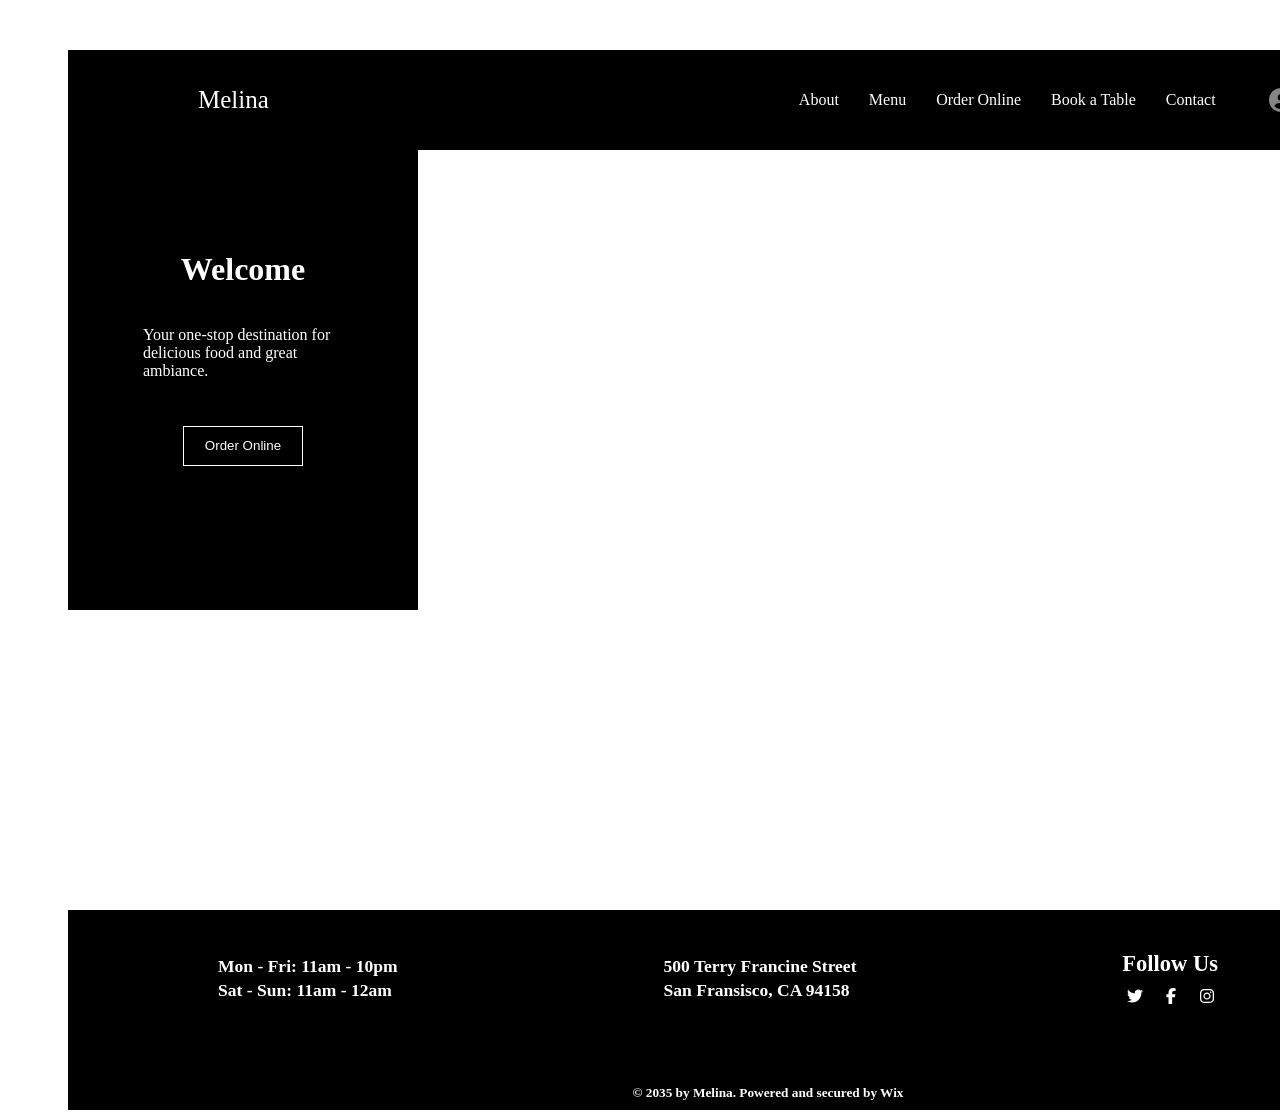
<file: index.html>
<!DOCTYPE html>
<html lang="en">
<head>
    <meta charset="UTF-8">
    <meta name="viewport" content="width=device-width, initial-scale=1.0">
    <link rel="stylesheet" href="style.css">
    <script src="app.js" defer></script>
    <title>Document</title>
</head>
<body>
    <nav class="navigation">
        <ul class="nav">
            <li class="name"><a href="index.html">Melina</a></li>
            <li class="about"><a href="about.html">About</a></li>
            <li class="menu"><a href="menu.html">Menu</a></li>
            <li class="orderonline"><a href="orderonline.html">Order Online</a></li>
            <li class="bookatable"><a href="bookatable.html">Book a Table</a></li>
            <li class="contact"><a href="bookatable.html">Contact</a></li>
            <li class="login"><a href="login.html"><div class="log"><svg xmlns="http://www.w3.org/2000/svg" viewBox="0 0 640 640"><!--!Font Awesome Free v7.2.0 by @fontawesome - https://fontawesome.com License - https://fontawesome.com/license/free Copyright 2026 Fonticons, Inc.--><path fill="rgb(133, 133, 133)" d="M463 448.2C440.9 409.8 399.4 384 352 384L288 384C240.6 384 199.1 409.8 177 448.2C212.2 487.4 263.2 512 320 512C376.8 512 427.8 487.3 463 448.2zM64 320C64 178.6 178.6 64 320 64C461.4 64 576 178.6 576 320C576 461.4 461.4 576 320 576C178.6 576 64 461.4 64 320zM320 336C359.8 336 392 303.8 392 264C392 224.2 359.8 192 320 192C280.2 192 248 224.2 248 264C248 303.8 280.2 336 320 336z"/></svg> Login</div></a></li>
            <li class="cart"><a href="menu.html"><svg xmlns="http://www.w3.org/2000/svg" viewBox="0 0 640 640"><!--!Font Awesome Free v7.2.0 by @fontawesome - https://fontawesome.com License - https://fontawesome.com/license/free Copyright 2026 Fonticons, Inc.--><path fill="rgb(133, 133, 133)" d="M0 72C0 58.7 10.7 48 24 48L69.3 48C96.4 48 119.6 67.4 124.4 94L124.8 96L312 96L312 198.1L281 167.1C271.6 157.7 256.4 157.7 247.1 167.1C237.8 176.5 237.7 191.7 247.1 201L319.1 273C328.5 282.4 343.7 282.4 353 273L425 201C434.4 191.6 434.4 176.4 425 167.1C415.6 157.8 400.4 157.7 391.1 167.1L360.1 198.1L360.1 96L537.5 96C557.5 96 572.6 114.2 568.9 133.9L537.8 299.8C532.1 330.1 505.7 352 474.9 352L171.3 352L176.4 380.3C178.5 391.7 188.4 400 200 400L456 400C469.3 400 480 410.7 480 424C480 437.3 469.3 448 456 448L200.1 448C165.3 448 135.5 423.1 129.3 388.9L77.2 102.6C76.5 98.8 73.2 96 69.3 96L24 96C10.7 96 0 85.3 0 72zM160 528C160 501.5 181.5 480 208 480C234.5 480 256 501.5 256 528C256 554.5 234.5 576 208 576C181.5 576 160 554.5 160 528zM384 528C384 501.5 405.5 480 432 480C458.5 480 480 501.5 480 528C480 554.5 458.5 576 432 576C405.5 576 384 554.5 384 528z"/></svg></a></li>
            <li>
                <button id="themeBtn" class="themeBtn"></button>
            </li>
        </ul>
        <ul class="mobilenav2">
            <li class="name"><a href="index.html">Melina</a></li>
             <li class="login loginmobile"><a href="login.html"><div class="log"><svg xmlns="http://www.w3.org/2000/svg" viewBox="0 0 640 640"><!--!Font Awesome Free v7.2.0 by @fontawesome - https://fontawesome.com License - https://fontawesome.com/license/free Copyright 2026 Fonticons, Inc.--><path fill="rgb(133, 133, 133)" d="M463 448.2C440.9 409.8 399.4 384 352 384L288 384C240.6 384 199.1 409.8 177 448.2C212.2 487.4 263.2 512 320 512C376.8 512 427.8 487.3 463 448.2zM64 320C64 178.6 178.6 64 320 64C461.4 64 576 178.6 576 320C576 461.4 461.4 576 320 576C178.6 576 64 461.4 64 320zM320 336C359.8 336 392 303.8 392 264C392 224.2 359.8 192 320 192C280.2 192 248 224.2 248 264C248 303.8 280.2 336 320 336z"/></svg> Login</div></a></li>
            <li class="cart"><a href="menu.html"><svg xmlns="http://www.w3.org/2000/svg" viewBox="0 0 640 640"><!--!Font Awesome Free v7.2.0 by @fontawesome - https://fontawesome.com License - https://fontawesome.com/license/free Copyright 2026 Fonticons, Inc.--><path fill="rgb(133, 133, 133)" d="M0 72C0 58.7 10.7 48 24 48L69.3 48C96.4 48 119.6 67.4 124.4 94L124.8 96L312 96L312 198.1L281 167.1C271.6 157.7 256.4 157.7 247.1 167.1C237.8 176.5 237.7 191.7 247.1 201L319.1 273C328.5 282.4 343.7 282.4 353 273L425 201C434.4 191.6 434.4 176.4 425 167.1C415.6 157.8 400.4 157.7 391.1 167.1L360.1 198.1L360.1 96L537.5 96C557.5 96 572.6 114.2 568.9 133.9L537.8 299.8C532.1 330.1 505.7 352 474.9 352L171.3 352L176.4 380.3C178.5 391.7 188.4 400 200 400L456 400C469.3 400 480 410.7 480 424C480 437.3 469.3 448 456 448L200.1 448C165.3 448 135.5 423.1 129.3 388.9L77.2 102.6C76.5 98.8 73.2 96 69.3 96L24 96C10.7 96 0 85.3 0 72zM160 528C160 501.5 181.5 480 208 480C234.5 480 256 501.5 256 528C256 554.5 234.5 576 208 576C181.5 576 160 554.5 160 528zM384 528C384 501.5 405.5 480 432 480C458.5 480 480 501.5 480 528C480 554.5 458.5 576 432 576C405.5 576 384 554.5 384 528z"/></svg></a></li>
              <li>
            <button class="mobilenavbtn" id="mobileNavBtn"></button>
            <button id="themeBtnMob" class="themeBtnMob"></button>
            </li>
        </ul>
    </nav>
    <div class="mobnav" id="mobNav">
        <ul class="mobilenav">
            <li class="home"><a href="index.html">Home</a></li>
            <li class="aboutmob"><a href="about.html">About</a></li>
            <li class="menu"><a href="menu.html">Menu</a></li>
            <li class="orderonline"><a href="orderonline.html">Order Online</a></li>
            <li class="bookatable"><a href="bookatable.html">Book a Table</a></li>
            <li class="contact"><a href="bookatable.html">Contact</a></li>
        </ul>
    </div>
    <div class="b">
        <div class="text">
        <h1>Welcome</h1>
        <p>Your one-stop destination for delicious food and great ambiance.</p>
        <button class="order"><a href="orderonline.html" class="order-link">Order Online</a></button>
        </div>
    </div>
    <footer>
         <div class="footer-d">
            <div class="time">
                <h3 class="ll">Mon - Fri: 11am - 10pm</h3>
                <h3 class="ll">Sat - Sun: 11am - 12am</h3>
            </div>
            <div class="address">
                <h3 class="ll">500 Terry Francine Street</h3>
                <h3 class="ll">San Fransisco, CA 94158</h3>
            </div>
            <div class="social-media">
                <h2 class="follow-us">Follow Us</h2>
                <div class="links">
                    <a href="https://x.com/?lang=ru"><svg class="t-l li" xmlns="http://www.w3.org/2000/svg" viewBox="0 0 640 640"><!--!Font Awesome Free v7.2.0 by @fontawesome - https://fontawesome.com License - https://fontawesome.com/license/free Copyright 2026 Fonticons, Inc.--><path fill="rgb(255, 255, 255)" d="M523.4 215.7C523.7 220.2 523.7 224.8 523.7 229.3C523.7 368 418.1 527.9 225.1 527.9C165.6 527.9 110.4 510.7 64 480.8C72.4 481.8 80.6 482.1 89.3 482.1C138.4 482.1 183.5 465.5 219.6 437.3C173.5 436.3 134.8 406.1 121.5 364.5C128 365.5 134.5 366.1 141.3 366.1C150.7 366.1 160.1 364.8 168.9 362.5C120.8 352.8 84.8 310.5 84.8 259.5L84.8 258.2C98.8 266 115 270.9 132.2 271.5C103.9 252.7 85.4 220.5 85.4 184.1C85.4 164.6 90.6 146.7 99.7 131.1C151.4 194.8 229 236.4 316.1 240.9C314.5 233.1 313.5 225 313.5 216.9C313.5 159.1 360.3 112 418.4 112C448.6 112 475.9 124.7 495.1 145.1C518.8 140.6 541.6 131.8 561.7 119.8C553.9 144.2 537.3 164.6 515.6 177.6C536.7 175.3 557.2 169.5 576 161.4C561.7 182.2 543.8 200.7 523.4 215.7z"/></svg></a>
                    <a href="https://www.facebook.com/facebook/?locale=ru_RU"><svg class="f-l li" xmlns="http://www.w3.org/2000/svg" viewBox="0 0 640 640"><!--!Font Awesome Free v7.2.0 by @fontawesome - https://fontawesome.com License - https://fontawesome.com/license/free Copyright 2026 Fonticons, Inc.--><path fill="rgb(255, 255, 255)" d="M240 363.3L240 576L356 576L356 363.3L442.5 363.3L460.5 265.5L356 265.5L356 230.9C356 179.2 376.3 159.4 428.7 159.4C445 159.4 458.1 159.8 465.7 160.6L465.7 71.9C451.4 68 416.4 64 396.2 64C289.3 64 240 114.5 240 223.4L240 265.5L174 265.5L174 363.3L240 363.3z"/></svg></a>
                    <a href="https://www.instagram.com/"><svg class="i-l li" xmlns="http://www.w3.org/2000/svg" viewBox="0 0 640 640"><!--!Font Awesome Free v7.2.0 by @fontawesome - https://fontawesome.com License - https://fontawesome.com/license/free Copyright 2026 Fonticons, Inc.--><path fill="rgb(255, 255, 255)" d="M320.3 205C256.8 204.8 205.2 256.2 205 319.7C204.8 383.2 256.2 434.8 319.7 435C383.2 435.2 434.8 383.8 435 320.3C435.2 256.8 383.8 205.2 320.3 205zM319.7 245.4C360.9 245.2 394.4 278.5 394.6 319.7C394.8 360.9 361.5 394.4 320.3 394.6C279.1 394.8 245.6 361.5 245.4 320.3C245.2 279.1 278.5 245.6 319.7 245.4zM413.1 200.3C413.1 185.5 425.1 173.5 439.9 173.5C454.7 173.5 466.7 185.5 466.7 200.3C466.7 215.1 454.7 227.1 439.9 227.1C425.1 227.1 413.1 215.1 413.1 200.3zM542.8 227.5C541.1 191.6 532.9 159.8 506.6 133.6C480.4 107.4 448.6 99.2 412.7 97.4C375.7 95.3 264.8 95.3 227.8 97.4C192 99.1 160.2 107.3 133.9 133.5C107.6 159.7 99.5 191.5 97.7 227.4C95.6 264.4 95.6 375.3 97.7 412.3C99.4 448.2 107.6 480 133.9 506.2C160.2 532.4 191.9 540.6 227.8 542.4C264.8 544.5 375.7 544.5 412.7 542.4C448.6 540.7 480.4 532.5 506.6 506.2C532.8 480 541 448.2 542.8 412.3C544.9 375.3 544.9 264.5 542.8 227.5zM495 452C487.2 471.6 472.1 486.7 452.4 494.6C422.9 506.3 352.9 503.6 320.3 503.6C287.7 503.6 217.6 506.2 188.2 494.6C168.6 486.8 153.5 471.7 145.6 452C133.9 422.5 136.6 352.5 136.6 319.9C136.6 287.3 134 217.2 145.6 187.8C153.4 168.2 168.5 153.1 188.2 145.2C217.7 133.5 287.7 136.2 320.3 136.2C352.9 136.2 423 133.6 452.4 145.2C472 153 487.1 168.1 495 187.8C506.7 217.3 504 287.3 504 319.9C504 352.5 506.7 422.6 495 452z"/></svg></a>
                </div>
            </div>
        </div>
        <h5 class="down">© 2035 by Melina. Powered and secured by Wix</h5>
    </footer>
</body>
</html>
</file>
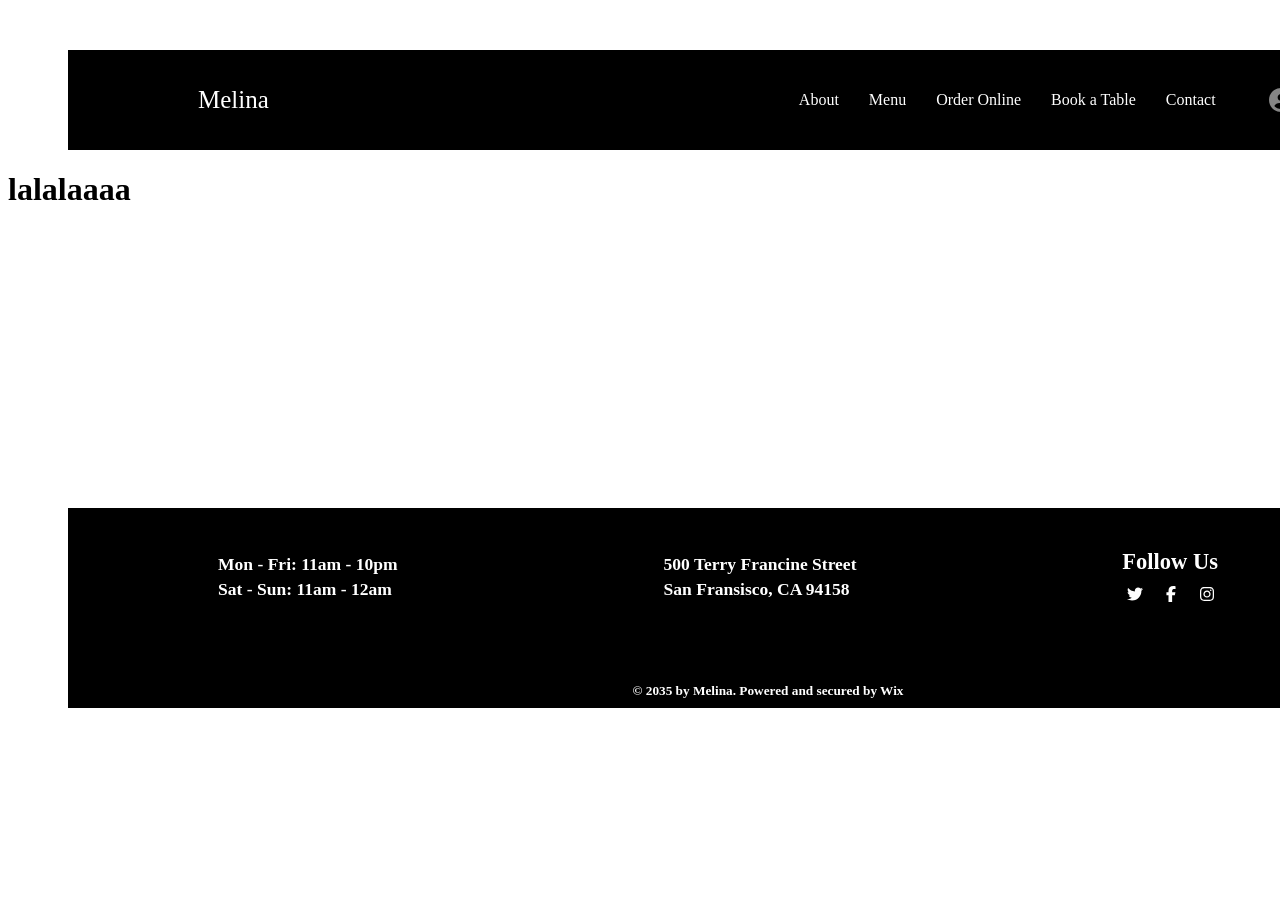
<file: cart.html>
<!DOCTYPE html>
<html lang="en">
<head>
    <meta charset="UTF-8">
    <meta name="viewport" content="width=device-width, initial-scale=1.0">
    <link rel="stylesheet" href="style.css">
    <link rel="stylesheet" href="cart.css">
    <script src="menu.js" defer></script>
    <title>Document</title>
</head>
<body>
    <nav class="navigation">
        <ul class="nav">
            <li class="name"><a href="index.html">Melina</a></li>
            <li class="about"><a href="about.html">About</a></li>
            <li class="menu"><a href="menu.html">Menu</a></li>
            <li class="orderonline"><a href="orderonline.html">Order Online</a></li>
            <li class="bookatable"><a href="bookatable.html">Book a Table</a></li>
            <li class="contact"><a href="bookatable.html">Contact</a></li>
            <li class="login"><a href="login.html"><div class="log"><svg xmlns="http://www.w3.org/2000/svg" viewBox="0 0 640 640"><!--!Font Awesome Free v7.2.0 by @fontawesome - https://fontawesome.com License - https://fontawesome.com/license/free Copyright 2026 Fonticons, Inc.--><path fill="rgb(133, 133, 133)" d="M463 448.2C440.9 409.8 399.4 384 352 384L288 384C240.6 384 199.1 409.8 177 448.2C212.2 487.4 263.2 512 320 512C376.8 512 427.8 487.3 463 448.2zM64 320C64 178.6 178.6 64 320 64C461.4 64 576 178.6 576 320C576 461.4 461.4 576 320 576C178.6 576 64 461.4 64 320zM320 336C359.8 336 392 303.8 392 264C392 224.2 359.8 192 320 192C280.2 192 248 224.2 248 264C248 303.8 280.2 336 320 336z"/></svg> Login</div></a></li>
            <li class="cart"><a href="cart.html"><svg xmlns="http://www.w3.org/2000/svg" viewBox="0 0 640 640"><!--!Font Awesome Free v7.2.0 by @fontawesome - https://fontawesome.com License - https://fontawesome.com/license/free Copyright 2026 Fonticons, Inc.--><path fill="rgb(133, 133, 133)" d="M0 72C0 58.7 10.7 48 24 48L69.3 48C96.4 48 119.6 67.4 124.4 94L124.8 96L312 96L312 198.1L281 167.1C271.6 157.7 256.4 157.7 247.1 167.1C237.8 176.5 237.7 191.7 247.1 201L319.1 273C328.5 282.4 343.7 282.4 353 273L425 201C434.4 191.6 434.4 176.4 425 167.1C415.6 157.8 400.4 157.7 391.1 167.1L360.1 198.1L360.1 96L537.5 96C557.5 96 572.6 114.2 568.9 133.9L537.8 299.8C532.1 330.1 505.7 352 474.9 352L171.3 352L176.4 380.3C178.5 391.7 188.4 400 200 400L456 400C469.3 400 480 410.7 480 424C480 437.3 469.3 448 456 448L200.1 448C165.3 448 135.5 423.1 129.3 388.9L77.2 102.6C76.5 98.8 73.2 96 69.3 96L24 96C10.7 96 0 85.3 0 72zM160 528C160 501.5 181.5 480 208 480C234.5 480 256 501.5 256 528C256 554.5 234.5 576 208 576C181.5 576 160 554.5 160 528zM384 528C384 501.5 405.5 480 432 480C458.5 480 480 501.5 480 528C480 554.5 458.5 576 432 576C405.5 576 384 554.5 384 528z"/></svg></a></li>
            <li>
                <button id="themeBtn" class="themeBtn"></button>
            </li>
        </ul>
        <ul class="mobilenav2">
            <li class="name"><a href="index.html">Melina</a></li>
             <li class="login loginmobile"><a href="login.html"><div class="log"><svg xmlns="http://www.w3.org/2000/svg" viewBox="0 0 640 640"><!--!Font Awesome Free v7.2.0 by @fontawesome - https://fontawesome.com License - https://fontawesome.com/license/free Copyright 2026 Fonticons, Inc.--><path fill="rgb(133, 133, 133)" d="M463 448.2C440.9 409.8 399.4 384 352 384L288 384C240.6 384 199.1 409.8 177 448.2C212.2 487.4 263.2 512 320 512C376.8 512 427.8 487.3 463 448.2zM64 320C64 178.6 178.6 64 320 64C461.4 64 576 178.6 576 320C576 461.4 461.4 576 320 576C178.6 576 64 461.4 64 320zM320 336C359.8 336 392 303.8 392 264C392 224.2 359.8 192 320 192C280.2 192 248 224.2 248 264C248 303.8 280.2 336 320 336z"/></svg> Login</div></a></li>
            <li class="cart"><a href="cart.html"><svg xmlns="http://www.w3.org/2000/svg" viewBox="0 0 640 640"><!--!Font Awesome Free v7.2.0 by @fontawesome - https://fontawesome.com License - https://fontawesome.com/license/free Copyright 2026 Fonticons, Inc.--><path fill="rgb(133, 133, 133)" d="M0 72C0 58.7 10.7 48 24 48L69.3 48C96.4 48 119.6 67.4 124.4 94L124.8 96L312 96L312 198.1L281 167.1C271.6 157.7 256.4 157.7 247.1 167.1C237.8 176.5 237.7 191.7 247.1 201L319.1 273C328.5 282.4 343.7 282.4 353 273L425 201C434.4 191.6 434.4 176.4 425 167.1C415.6 157.8 400.4 157.7 391.1 167.1L360.1 198.1L360.1 96L537.5 96C557.5 96 572.6 114.2 568.9 133.9L537.8 299.8C532.1 330.1 505.7 352 474.9 352L171.3 352L176.4 380.3C178.5 391.7 188.4 400 200 400L456 400C469.3 400 480 410.7 480 424C480 437.3 469.3 448 456 448L200.1 448C165.3 448 135.5 423.1 129.3 388.9L77.2 102.6C76.5 98.8 73.2 96 69.3 96L24 96C10.7 96 0 85.3 0 72zM160 528C160 501.5 181.5 480 208 480C234.5 480 256 501.5 256 528C256 554.5 234.5 576 208 576C181.5 576 160 554.5 160 528zM384 528C384 501.5 405.5 480 432 480C458.5 480 480 501.5 480 528C480 554.5 458.5 576 432 576C405.5 576 384 554.5 384 528z"/></svg></a></li>
              <li>
            <button class="mobilenavbtn" id="mobileNavBtn"></button>
            <button id="themeBtn" class="themeBtn"></button>
            </li>
        </ul>
    </nav>
    <div class="mobnav" id="mobNav">
        <ul class="mobilenav">
            <li class="home"><a href="index.html">Home</a></li>
            <li class="aboutmob"><a href="about.html">About</a></li>
            <li class="menu"><a href="menu.html">Menu</a></li>
            <li class="orderonline"><a href="orderonline.html">Order Online</a></li>
            <li class="bookatable"><a href="bookatable.html">Book a Table</a></li>
            <li class="contact"><a href="bookatable.html">Contact</a></li>
        </ul>
    </div>

    <main>
        <div class="dishc1" id="dishc1">
            <h1 id="dishname1"></h1>
        </div>
        <div class="dishc2" id="dishc2">
            <h1 id="dishname2">lalalaaaa</h1>
        </div>
    </main>

    <footer>
         <div class="footer-d">
            <div class="time">
                <h3 class="ll">Mon - Fri: 11am - 10pm</h3>
                <h3 class="ll">Sat - Sun: 11am - 12am</h3>
            </div>
            <div class="address">
                <h3 class="ll">500 Terry Francine Street</h3>
                <h3 class="ll">San Fransisco, CA 94158</h3>
            </div>
            <div class="social-media">
                <h2 class="follow-us">Follow Us</h2>
                <div class="links">
                    <a href="https://x.com/?lang=ru"><svg class="t-l li" xmlns="http://www.w3.org/2000/svg" viewBox="0 0 640 640"><!--!Font Awesome Free v7.2.0 by @fontawesome - https://fontawesome.com License - https://fontawesome.com/license/free Copyright 2026 Fonticons, Inc.--><path fill="rgb(255, 255, 255)" d="M523.4 215.7C523.7 220.2 523.7 224.8 523.7 229.3C523.7 368 418.1 527.9 225.1 527.9C165.6 527.9 110.4 510.7 64 480.8C72.4 481.8 80.6 482.1 89.3 482.1C138.4 482.1 183.5 465.5 219.6 437.3C173.5 436.3 134.8 406.1 121.5 364.5C128 365.5 134.5 366.1 141.3 366.1C150.7 366.1 160.1 364.8 168.9 362.5C120.8 352.8 84.8 310.5 84.8 259.5L84.8 258.2C98.8 266 115 270.9 132.2 271.5C103.9 252.7 85.4 220.5 85.4 184.1C85.4 164.6 90.6 146.7 99.7 131.1C151.4 194.8 229 236.4 316.1 240.9C314.5 233.1 313.5 225 313.5 216.9C313.5 159.1 360.3 112 418.4 112C448.6 112 475.9 124.7 495.1 145.1C518.8 140.6 541.6 131.8 561.7 119.8C553.9 144.2 537.3 164.6 515.6 177.6C536.7 175.3 557.2 169.5 576 161.4C561.7 182.2 543.8 200.7 523.4 215.7z"/></svg></a>
                    <a href="https://www.facebook.com/facebook/?locale=ru_RU"><svg class="f-l li" xmlns="http://www.w3.org/2000/svg" viewBox="0 0 640 640"><!--!Font Awesome Free v7.2.0 by @fontawesome - https://fontawesome.com License - https://fontawesome.com/license/free Copyright 2026 Fonticons, Inc.--><path fill="rgb(255, 255, 255)" d="M240 363.3L240 576L356 576L356 363.3L442.5 363.3L460.5 265.5L356 265.5L356 230.9C356 179.2 376.3 159.4 428.7 159.4C445 159.4 458.1 159.8 465.7 160.6L465.7 71.9C451.4 68 416.4 64 396.2 64C289.3 64 240 114.5 240 223.4L240 265.5L174 265.5L174 363.3L240 363.3z"/></svg></a>
                    <a href="https://www.instagram.com/"><svg class="i-l li" xmlns="http://www.w3.org/2000/svg" viewBox="0 0 640 640"><!--!Font Awesome Free v7.2.0 by @fontawesome - https://fontawesome.com License - https://fontawesome.com/license/free Copyright 2026 Fonticons, Inc.--><path fill="rgb(255, 255, 255)" d="M320.3 205C256.8 204.8 205.2 256.2 205 319.7C204.8 383.2 256.2 434.8 319.7 435C383.2 435.2 434.8 383.8 435 320.3C435.2 256.8 383.8 205.2 320.3 205zM319.7 245.4C360.9 245.2 394.4 278.5 394.6 319.7C394.8 360.9 361.5 394.4 320.3 394.6C279.1 394.8 245.6 361.5 245.4 320.3C245.2 279.1 278.5 245.6 319.7 245.4zM413.1 200.3C413.1 185.5 425.1 173.5 439.9 173.5C454.7 173.5 466.7 185.5 466.7 200.3C466.7 215.1 454.7 227.1 439.9 227.1C425.1 227.1 413.1 215.1 413.1 200.3zM542.8 227.5C541.1 191.6 532.9 159.8 506.6 133.6C480.4 107.4 448.6 99.2 412.7 97.4C375.7 95.3 264.8 95.3 227.8 97.4C192 99.1 160.2 107.3 133.9 133.5C107.6 159.7 99.5 191.5 97.7 227.4C95.6 264.4 95.6 375.3 97.7 412.3C99.4 448.2 107.6 480 133.9 506.2C160.2 532.4 191.9 540.6 227.8 542.4C264.8 544.5 375.7 544.5 412.7 542.4C448.6 540.7 480.4 532.5 506.6 506.2C532.8 480 541 448.2 542.8 412.3C544.9 375.3 544.9 264.5 542.8 227.5zM495 452C487.2 471.6 472.1 486.7 452.4 494.6C422.9 506.3 352.9 503.6 320.3 503.6C287.7 503.6 217.6 506.2 188.2 494.6C168.6 486.8 153.5 471.7 145.6 452C133.9 422.5 136.6 352.5 136.6 319.9C136.6 287.3 134 217.2 145.6 187.8C153.4 168.2 168.5 153.1 188.2 145.2C217.7 133.5 287.7 136.2 320.3 136.2C352.9 136.2 423 133.6 452.4 145.2C472 153 487.1 168.1 495 187.8C506.7 217.3 504 287.3 504 319.9C504 352.5 506.7 422.6 495 452z"/></svg></a>
                </div>
            </div>
        </div>
        <h5 class="down">© 2035 by Melina. Powered and secured by Wix</h5>
    </footer>
</body>
</html>
</file>
<file: style.css>
:root {
    --maincolor: black;
    --textcolor: white;
    --left: 60px;
    --width: 1400px;
}
.lightTheme {
    --maincolor: white;
    --textcolor: black;
    --dishcolor: rgb(195, 195, 195);
}
.lightThemeMob {
    --maincolor: white;
    --textcolor: black;
    --dishcolor: rgb(195, 195, 195);
}


body {
    background-image: url("https://alljapantours.com/php17/interfaceMaster/blogMaster/img17/photo/blog/src/COTP2072032.jpg");
    background-repeat: no-repeat;
    background-size: cover;
}
.navigation {
    width: var(--width);
    height: 100px;
    background-color: var(--maincolor);
    margin-left: var(--left);
    margin-top: 50px;
    display: flex;
    align-items: center;
}
.nav {
    display: flex;
    flex-direction: row;
    align-items: center;
    list-style: none;
    gap: 30px;
    color: var(--maincolor);
    margin-left: 90px;

    /* display: none; */
}
.mobilenavbtn {
    width: 40px;
    height: 40px;
    background-image: url("bars-solid-full.svg");
    background-color: var(--maincolor);
    border: none;
}
.activemobilenavbtn {
    width: 40px;
    height: 40px;
    background-image: url("x-solid-full.svg");
    background-color: var(--maincolor);
    border: none;
}
.mobilenav2 {
    display: flex;
    flex-direction: row;
    align-items: center;
    list-style: none;
    gap: 30px;
    color: var(--maincolor);
    margin-left: 90px;

    display: none;
}
.loginmobile {
    padding-left: 800px;
}

.mobnav {
    background-color: var(--maincolor);
    width: 100%;
    height: 100%;
    position: fixed;
    top: 0;
    transition: all 0.3s;
    align-items: center;
    justify-content: center;
    display: none;
}

.activemobnav {
    display: flex;
}


.mobilenav {
    display: flex;
    flex-direction: column;
    justify-content: center;
    align-items: center;
    /* margin-left: 50%; */
    /* margin-top: 200px; */
    font-size: 40px;
    gap: 20px;
}

.themeBtn {
    width: 30px;
    height: 30px;
    background-color: var(--maincolor);
    border: none;
    background-image: url("moon-solid-full.svg");
    /* background-position: center; */
    /* background-repeat: no-repeat;
    background-size: contain; */
    /* transition: rotate 2s linear; */
}
.lightBtnIcon {
    background-image: url("sun-solid-full.svg");
}
.themeBtnMob {
    width: 30px;
    height: 30px;
    background-color: var(--maincolor);
    border: none;
    background-image: url("moon-solid-full.svg");
}
.lightBtnIconMob {
    background-image: url("sun-solid-full.svg");
}



a {
    color: var(--textcolor);
    text-decoration: none;
}
.name {
    font-size: 25px;
}
.about {
    margin-left: 500px;
}
.login {
    margin-left: 20px;
    display: flex;
    align-items: center;
}
svg {
    width: 30px;
}
.log {
    display: flex;
    flex-direction: row;
    align-items: center;
    gap: 10px;
}
.cart {
    display: flex;
    align-items: center;
}

.b {
    width: 350px;
    height: 460px;
    background-color: var(--maincolor);
    margin-left: var(--left);
    margin-top: 0;
    display: flex;
    justify-content: center;
    align-items: center;
}
.text {
    width: 200px;
    height: 300px;
    display: flex;
    flex-direction: column;
    align-items: center;
    color: var(--textcolor);
}
.order {
    width: 120px;
    height: 40px;
    background-color: var(--maincolor);
    border: solid var(--textcolor) 1px;
    margin-top: 30px;
}
.order-link {
    color: var(--textcolor);
}
.order:hover {
    background-color: var(--textcolor);
    color: var(--maincolor);
    border: var(--maincolor) solid 1px;
}
.order-link:hover {
    color: var(--maincolor);
}
h1 {
    font-weight: 1px;
}

footer {
    width: var(--width);
    height: 200px;
    background-color: var(--maincolor);
    margin-left: var(--left);
    margin-top: 300px;
}

.footer-d {
    width: 1000px;
    height: 100px;
    margin-left: 150px;
    /* background-color: aquamarine; */
    display: flex;
    flex-direction: row;
    justify-content: space-between;
    font-size: 15px;
    color: var(--textcolor);
    line-height: 7px;
}
.time {
    margin-top: 35px;
}
.address {
    margin-top: 35px;
}
.follow-us {
    margin-top: 50px;
}
.links {
    gap: 16px;
    display: flex;
    flex-direction: row;
    margin-left: 3px;
}
.li {
    width: 20px;
}
.down {
    color: var(--textcolor);
    display: flex;
    justify-content: center;
    margin-top: 75px;
}




@media (max-width: 1279px) {
:root {
    --left: 60px;
    --width: 1159px;
}
.nav {
    gap: 30px;
    margin-left: 20px;
}
.about {
    margin-left: 300px;
}
.login {
    margin-left: 20px;
}

.b {
    height: 400px;
}

.footer-d {
    width: 959px;
    margin-left: 100px;
}
.links {
    margin-left: 3px;
}
}





@media (max-width: 768px) {
:root {
    --width: 728px;
    --left: 20px;
}
.nav {
    gap: 12px;
    margin-left: 10px;
    font-size: 13px;
    display: none;
}
.mobilenav2 {
    display: flex;
    gap: 20px;
}
.loginmobile {
    padding-left: 250px;
}
.themeBtn {
    margin-left: 20px;
    align-self: center;
}

.name {
    font-size: 20px;
}
.about {
    margin-left: 20px;
}
.login {
    margin-left: 10px;
}
svg {
    width: 30px;
}
.log {
    gap: 5px;
}
.cart {
    display: flex;
    align-items: center;
}

.footer-d {
    width: 628px;
    margin-left: 50px;
    font-size: 10px;
}
.links {
    gap: 7px;
    margin-left: 3px;
}
.li {
    width: 15px;
}
.down {
    font-size: 10px;
}
}






@media (max-width: 480px) {
:root {
    --width: 440px;
    --left: 20px;
}
.nav {
    gap: 12px;
    margin-left: 0px;
    font-size: 13px;
    flex-wrap: wrap;
}
.mobilenav2 {
    gap: 1px;
    margin-left: 10px;
}
.loginmobile {
    padding-left: 10px;
}
.name {
    font-size: 20px;
}
.about {
    margin-left: 10px;
}
.login {
    margin-left: 60px;
    font-size: 20px;
}
svg {
    width: 30px;
}
.b {
    margin-top: 10px;
}

footer {
    height: 300px;
}

.footer-d {
    flex-direction: column;
    align-items: center;
    width: 400px;
    height: 230px;
    font-size: 10px;
}
.time {
    margin-top: 20px;
}
.address {
    margin-top: 15px;
}
.follow-us {
    margin-top: 20px;
    margin-left: 13px;
}
.links {
    gap: 7px;
    margin-left: 16px;
}
.li {
    width: 15px;
}
.down {
    font-size: 10px;
    margin-top: 50px;
}
}

@media (max-width: 480px) {
    :root {
        --left: 20px;
        --width: 420px;
    }
    .images {
        height: 146px;
    }
}
</file>
<file: cart.css>
main {

}

.dishc1 {
    display: none;
}
</file>
